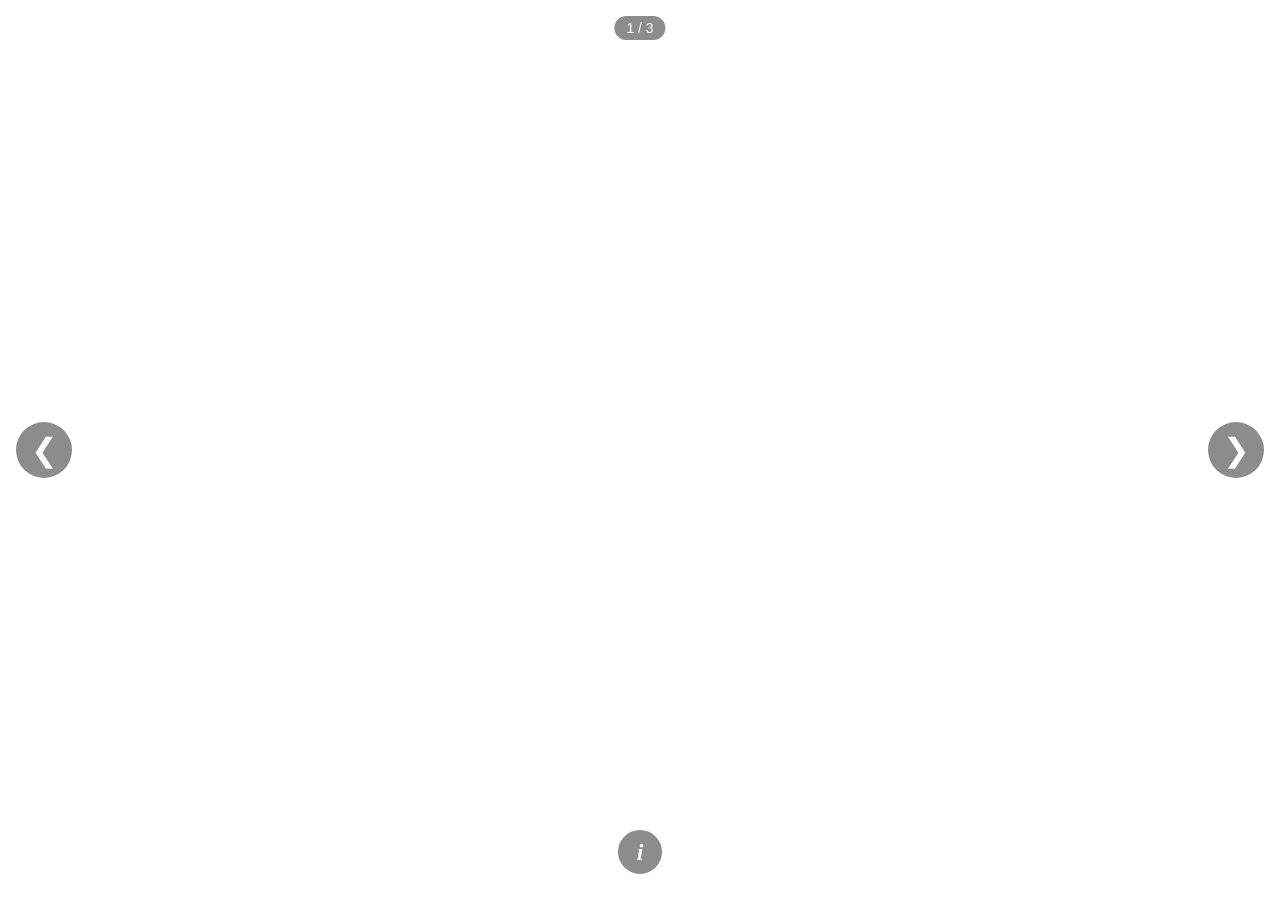
<file: index.html>
<!DOCTYPE html>
<html lang="ja">
<head>
    <meta charset="utf-8">
    <meta http-equiv="refresh" content="0; url=page1.html">
    <title>移動中…</title>
</head>
<body>
    <a href="page1.html">ページ1へ移動</a>
</body>
</html>
</file>
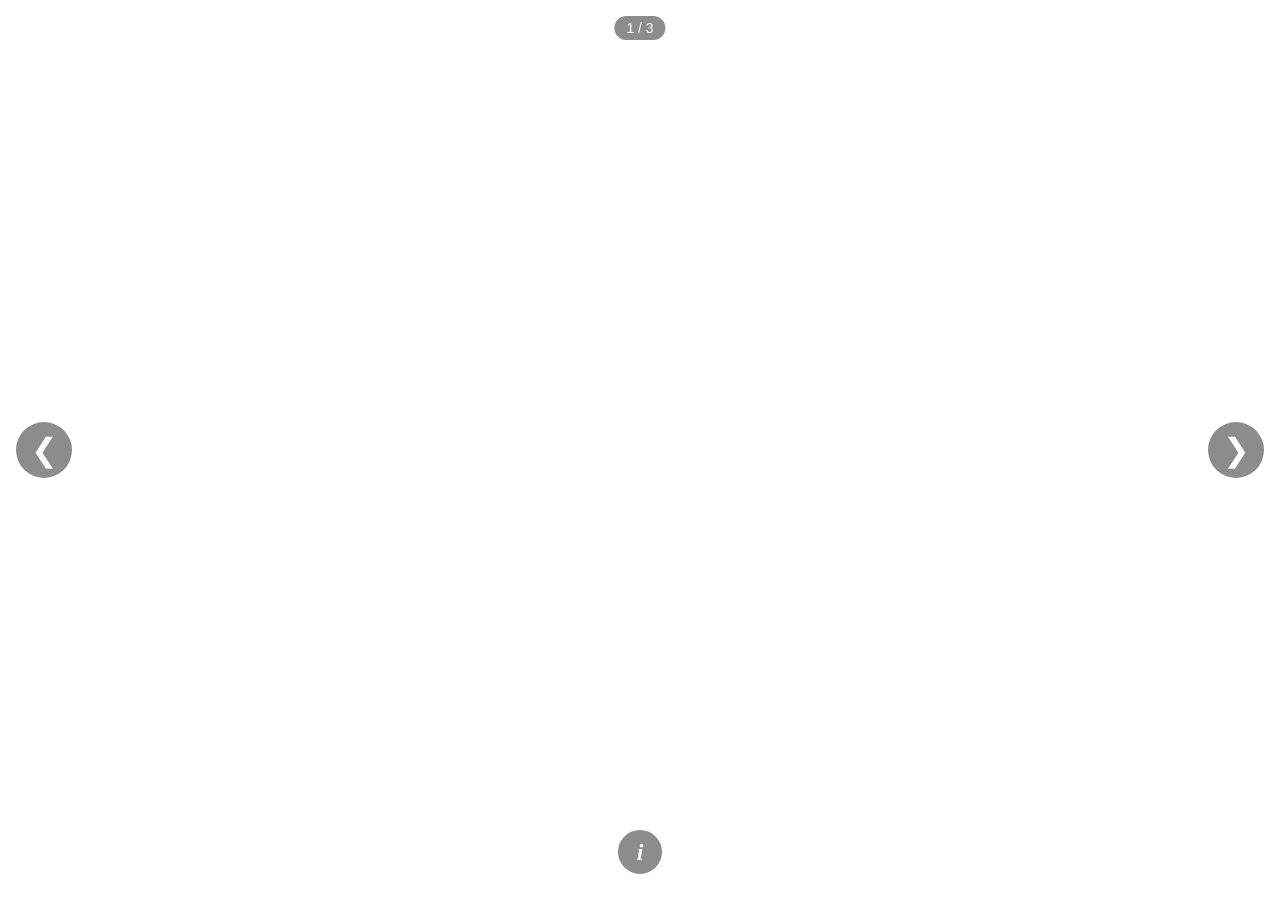
<file: page1.html>
<!DOCTYPE html>
<html lang="ja">
<head>
    <meta charset="utf-8">
    <title>A-Frame VR - 画像1</title>
    <meta name="viewport" content="width=device-width, initial-scale=1.0">

    <!-- A-Frame -->
    <script src="https://aframe.io/releases/1.7.0/aframe.min.js"></script>

    <!-- 共通UIスタイル -->
    <link rel="stylesheet" href="style.css">
</head>

<body>

<a-scene>
    <!-- 360°画像（このページの画像） -->
    <a-sky src="test1.png" rotation="0 -90 0"></a-sky>

    <!-- カメラ -->
    <a-entity camera look-controls position="0 1.6 0"></a-entity>
</a-scene>

<!-- ページ番号 -->
<div class="ui page-no">1 / 3</div>

<!-- 左右の矢印（ページ移動） -->
<a class="ui arrow arrow-left"  href="page3.html" aria-label="前のページ">&#10094;</a>
<a class="ui arrow arrow-right" href="page2.html" aria-label="次のページ">&#10095;</a>

<!-- i ボタン -->
<button class="ui info-btn" id="infoBtn" aria-label="情報を表示">i</button>

<!-- 情報パネル -->
<div class="ui info-panel" id="infoPanel" hidden>
    <button class="close-btn" id="closeBtn" aria-label="閉じる">&times;</button>
    <h2>赤レンガ2階</h2>
    <p>一般には公開されていない。</p>
</div>

<script>
    const infoBtn   = document.getElementById('infoBtn');
    const infoPanel = document.getElementById('infoPanel');
    const closeBtn  = document.getElementById('closeBtn');

    // i ボタンで表示 / バツボタンで閉じる
    infoBtn.addEventListener('click', () => { infoPanel.hidden = false; });
    closeBtn.addEventListener('click', () => { infoPanel.hidden = true; });
</script>

</body>
</html>
</file>
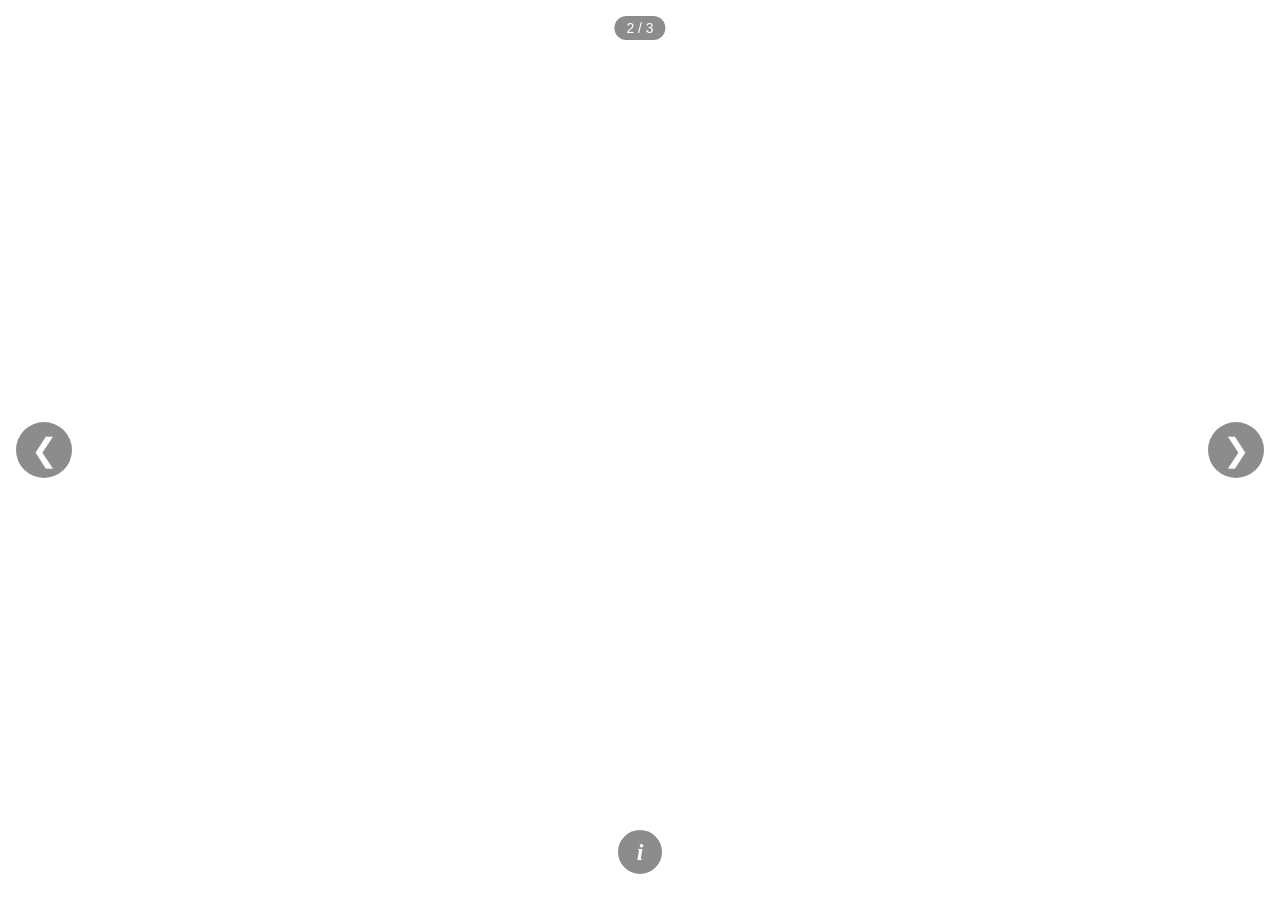
<file: page2.html>
<!DOCTYPE html>
<html lang="ja">
<head>
    <meta charset="utf-8">
    <title>A-Frame VR - 画像2</title>
    <meta name="viewport" content="width=device-width, initial-scale=1.0">

    <!-- A-Frame -->
    <script src="https://aframe.io/releases/1.7.0/aframe.min.js"></script>

    <!-- 共通UIスタイル -->
    <link rel="stylesheet" href="style.css">
</head>

<body>

<a-scene>
    <!-- 360°画像（このページの画像） -->
    <a-sky src="test2.png" rotation="0 -90 0"></a-sky>

    <!-- カメラ -->
    <a-entity camera look-controls position="0 1.6 0"></a-entity>
</a-scene>

<!-- ページ番号 -->
<div class="ui page-no">2 / 3</div>

<!-- 左右の矢印（ページ移動） -->
<a class="ui arrow arrow-left"  href="page1.html" aria-label="前のページ">&#10094;</a>
<a class="ui arrow arrow-right" href="page3.html" aria-label="次のページ">&#10095;</a>

<!-- i ボタン -->
<button class="ui info-btn" id="infoBtn" aria-label="情報を表示">i</button>

<!-- 情報パネル -->
<div class="ui info-panel" id="infoPanel" hidden>
    <button class="close-btn" id="closeBtn" aria-label="閉じる">&times;</button>
    <h2>部屋名</h2>
    <p>情報を記述。樽の設置された大部屋。</p>
</div>

<script>
    const infoBtn   = document.getElementById('infoBtn');
    const infoPanel = document.getElementById('infoPanel');
    const closeBtn  = document.getElementById('closeBtn');

    // i ボタンで表示 / バツボタンで閉じる
    infoBtn.addEventListener('click', () => { infoPanel.hidden = false; });
    closeBtn.addEventListener('click', () => { infoPanel.hidden = true; });
</script>

</body>
</html>
</file>
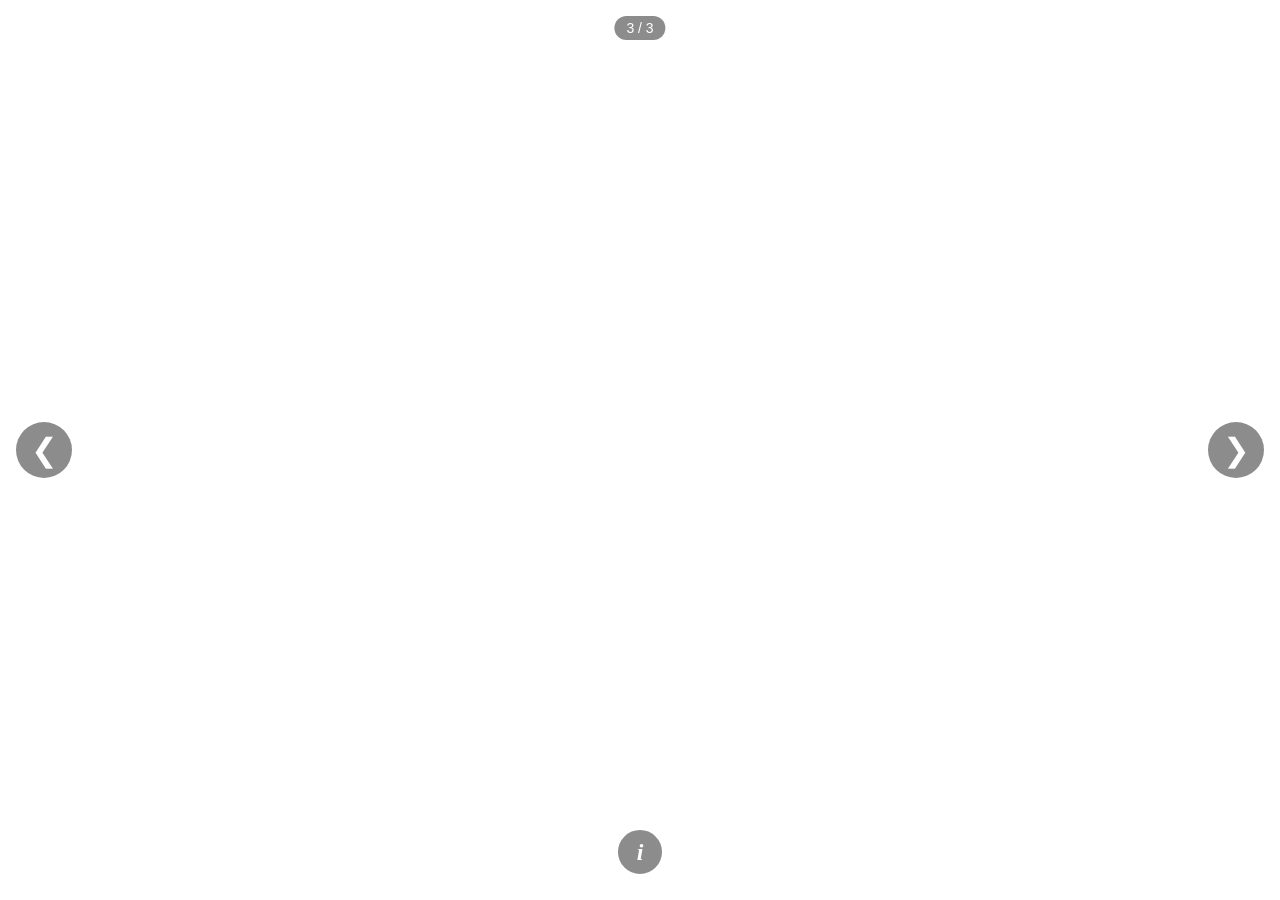
<file: page3.html>
<!DOCTYPE html>
<html lang="ja">
<head>
    <meta charset="utf-8">
    <title>A-Frame VR - 画像2</title>
    <meta name="viewport" content="width=device-width, initial-scale=1.0">

    <!-- A-Frame -->
    <script src="https://aframe.io/releases/1.7.0/aframe.min.js"></script>

    <!-- 共通UIスタイル -->
    <link rel="stylesheet" href="style.css">
</head>

<body>

<a-scene>
    <!-- 360°画像（このページの画像） -->
    <a-sky src="test3.png" rotation="0 -90 0"></a-sky>

    <!-- カメラ -->
    <a-entity camera look-controls position="0 1.6 0"></a-entity>
</a-scene>

<!-- ページ番号 -->
<div class="ui page-no">3 / 3</div>

<!-- 左右の矢印（ページ移動） -->
<a class="ui arrow arrow-left"  href="page2.html" aria-label="前のページ">&#10094;</a>
<a class="ui arrow arrow-right" href="page1.html" aria-label="次のページ">&#10095;</a>

<!-- i ボタン -->
<button class="ui info-btn" id="infoBtn" aria-label="情報を表示">i</button>

<!-- 情報パネル -->
<div class="ui info-panel" id="infoPanel" hidden>
    <button class="close-btn" id="closeBtn" aria-label="閉じる">&times;</button>
    <h2>部屋名</h2>
    <p>部屋を繋ぐ通路。</p>
</div>

<script>
    const infoBtn   = document.getElementById('infoBtn');
    const infoPanel = document.getElementById('infoPanel');
    const closeBtn  = document.getElementById('closeBtn');

    // i ボタンで表示 / バツボタンで閉じる
    infoBtn.addEventListener('click', () => { infoPanel.hidden = false; });
    closeBtn.addEventListener('click', () => { infoPanel.hidden = true; });
</script>

</body>
</html>
</file>
<file: style.css>
/* ===== 全ページ共通のUIスタイル ===== */

/* 画面上に重ねるUIは a-scene より前面に表示する */
.ui {
    position: fixed;
    z-index: 10;
    font-family: sans-serif;
}

/* ---- 左右の矢印 ---- */
.arrow {
    top: 50%;
    transform: translateY(-50%);
    width: 56px;
    height: 56px;
    border-radius: 50%;
    background: rgba(0, 0, 0, 0.45);
    color: #fff;
    font-size: 32px;
    line-height: 56px;
    text-align: center;
    text-decoration: none;
    user-select: none;
    transition: background 0.2s;
}
.arrow:hover { background: rgba(0, 0, 0, 0.7); }
.arrow-left  { left: 16px; }
.arrow-right { right: 16px; }

/* ---- 画面下部の i ボタン ---- */
.info-btn {
    bottom: 24px;
    left: 50%;
    transform: translateX(-50%);
    width: 48px;
    height: 48px;
    border: 2px solid #fff;
    border-radius: 50%;
    background: rgba(0, 0, 0, 0.45);
    color: #fff;
    font-size: 24px;
    font-weight: bold;
    font-style: italic;
    font-family: Georgia, serif;
    cursor: pointer;
}
.info-btn:hover { background: rgba(0, 0, 0, 0.7); }

/* ---- 情報パネル ---- */
.info-panel {
    bottom: 90px;
    left: 50%;
    transform: translateX(-50%);
    width: min(420px, calc(100% - 32px));
    box-sizing: border-box;
    padding: 20px 24px;
    border-radius: 12px;
    background: rgba(255, 255, 255, 0.95);
    color: #222;
    box-shadow: 0 4px 20px rgba(0, 0, 0, 0.4);
}
.info-panel[hidden] { display: none; }
.info-panel h2 {
    margin: 0 0 8px;
    font-size: 18px;
}
.info-panel p {
    margin: 0;
    font-size: 14px;
    line-height: 1.6;
}

/* ---- バツボタン ---- */
.close-btn {
    position: absolute;
    top: 8px;
    right: 8px;
    width: 32px;
    height: 32px;
    border: none;
    border-radius: 50%;
    background: transparent;
    color: #555;
    font-size: 22px;
    cursor: pointer;
}
.close-btn:hover { background: rgba(0, 0, 0, 0.08); }

/* ---- ページ番号 ---- */
.page-no {
    top: 16px;
    left: 50%;
    transform: translateX(-50%);
    padding: 4px 12px;
    border-radius: 12px;
    background: rgba(0, 0, 0, 0.45);
    color: #fff;
    font-size: 14px;
}
</file>
